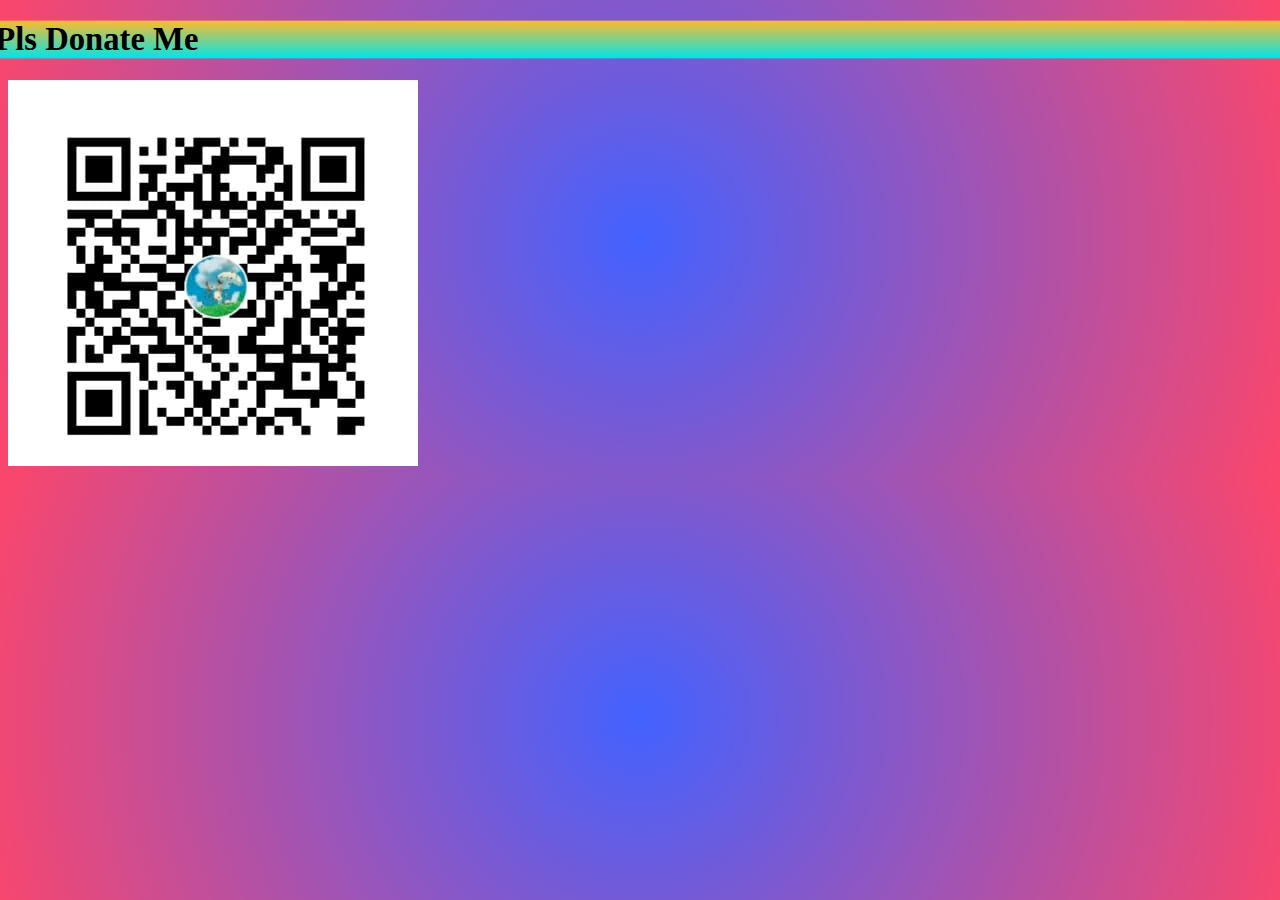
<file: sigma.html>
<!DOCTYPE html>
<html lang="en">
  <head>
    <meta charset="UTF-8" />
    <meta http-equiv="X-UA-Compatible" content="IE=edge" />
    <meta name="viewport" content="width=device-width, initial-scale=1.0" />
    <link rel="stylesheet" href="styles.css" />
    <title>Donate Me</title>
    <audio id="bg-music" autoplay loop>
          <source src="./NCS.mp3" type="audio/mpeg">
          Trình duyệt của bạn không hỗ trợ audio.
          </audio>
  </head>
  <body>
    <div class="sang">
      <h1>Pls Donate Me</h1>
    </div>

    <img src="./donate.tmp" alt="" />
  </body>
</html>
</file>
<file: styles.css>
.sang {
  background: #00e4e8;
  background: linear-gradient(
    0deg,
    rgba(0, 228, 232, 1) 0%,
    rgba(253, 187, 45, 1) 100%
  );
  transform: scale(1.02);
}

body {
  background: #4262ff;
  background: radial-gradient(
    circle,
    rgba(66, 98, 255, 1) 0%,
    rgba(252, 70, 107, 1) 100%
  );
}
</file>
